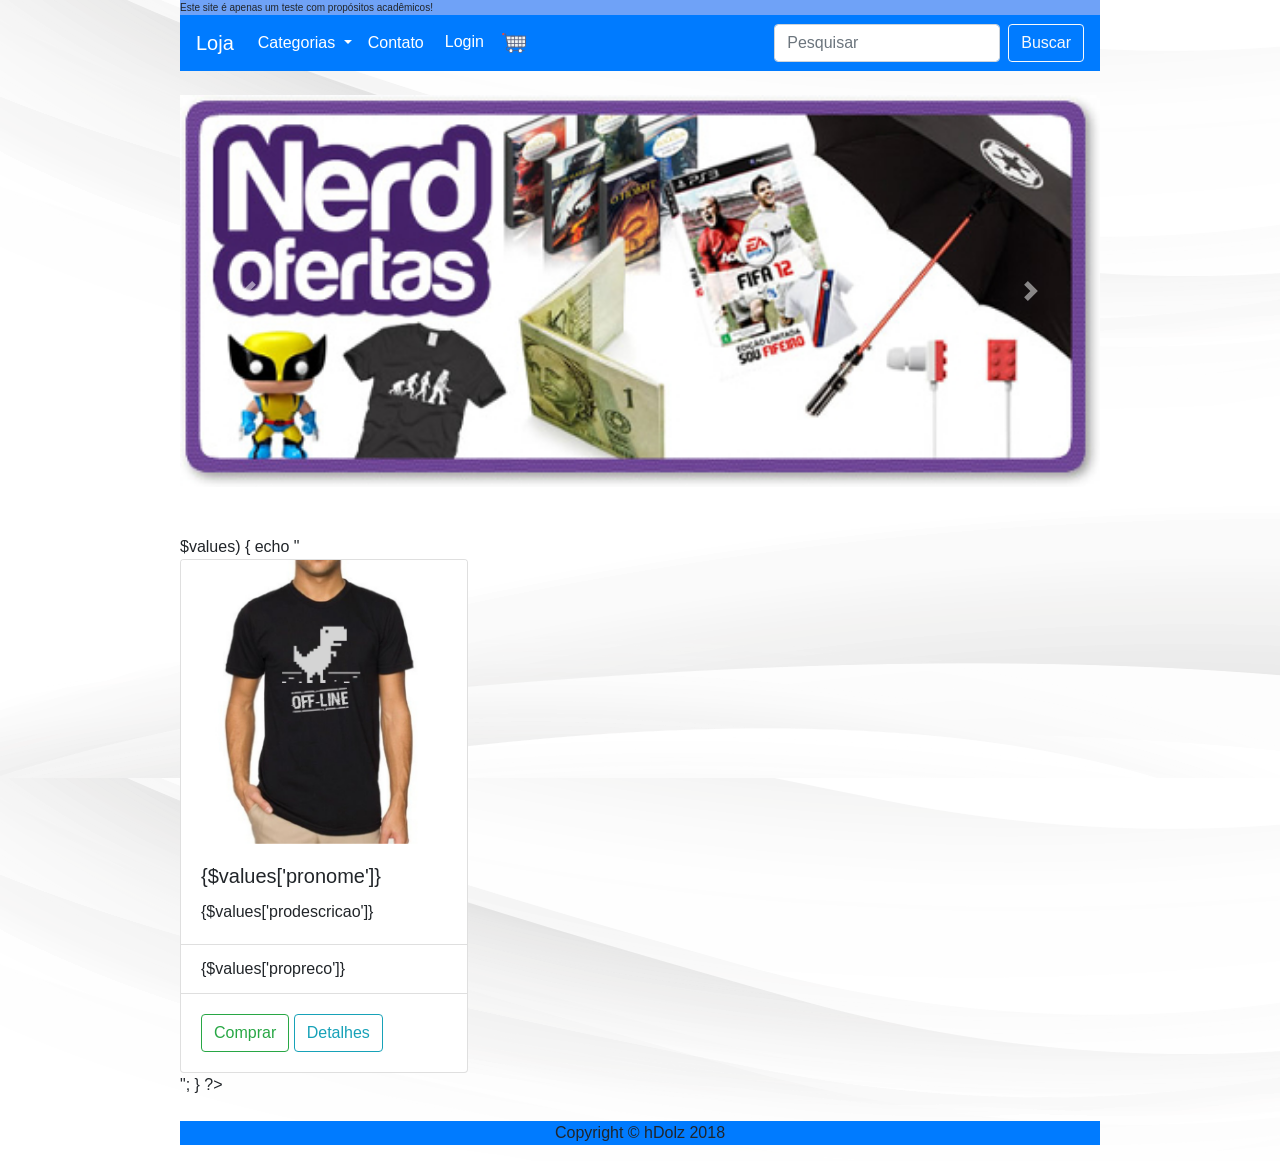
<file: site/index.html>
<!-- Este site foi desenvolvido por propósitos de aprendizado!

Seu código fonte é aberto e livre para ser alterado!
-->
<!DOCTYPE html>
<html lang="pt-br" dir="ltr">

<head>
  <meta charset="utf-8">
  <title>Loja Virtual</title>
  <meta http-equiv="X-UA-Compatible" content="IE=edge">
  <meta name="viewport" content="width=device-width, initial-scale=1">
  <link rel="stylesheet" href="css/bootstrap.min.css">
  <link rel="stylesheet" href="css/style.css">
</head>

<body>
  <div class="container">
    <div class="row">
      <div class="col-md-1"></div>
      <div class="col-md-10">
        <!-- Topo do site -->
        <header>
          <!-- Espaçamento azul presente antes da Navbar no inicio da página -->
          <div class="top-bar">
            <p> Este site é apenas um teste com propósitos acadêmicos!
    
            </p>
          </div>
          <nav class="navbar navbar-expand-lg navbar-dark bg-primary">
            <a class="navbar-brand" href="index.html" title="Página principal">Loja</a>
            <button class="navbar-toggler" type="button" data-toggle="collapse" data-target="#navbarSupportedContent" aria-controls="navbarSupportedContent"
              aria-expanded="false" aria-label="Toggle navigation">
              <span class="navbar-toggler-icon"></span>
            </button>

            <div class="collapse navbar-collapse" id="navbarSupportedContent">

              <ul class="navbar-nav mr-auto">
                <!-- nav-item dropdown active SHOW -->
                <li id="catItem" class="nav-item dropdown active">
                  <!-- aria-expanded="TRUE" -->
                  <a class="nav-link dropdown-toggle" href="#" id="navbarDropdownMenuLink" data-toggle="dropdown" aria-haspopup="true" aria-expanded="false">
                    Categorias
                  </a>
                  <!-- dropdown-menu SHOW -->
                  <div id="catdiv" class="dropdown-menu" aria-labelledby="navbarDropdownMenuLink"></div>
                </li>
                <li class="nav-item">
                  <a class="nav-link active" href="#" title="Contate-nos">Contato</a>
                </li>
                <li class="nav-item dropdown active">
                  <!-- Button trigger modal -->
                  <button type="button" class="btn btn-primary" data-toggle="modal" data-target="#modal-login" title="Realizar login">
                    Login
                  </button>
                  <button type="button" class="btn btn-primary btn-icon" title="Carrinho de compras"></button>
                </li>
              </ul>
              <form class="form-inline my-2 my-lg-0">
                <input class="form-control mr-sm-2" type="search" placeholder="Pesquisar" aria-label="Search">
                <button class="btn btn-outline-light my-2 my-sm-0" type="submit">Buscar</button>
              </form>
            </div>
          </nav>
        </header>

        <!-- Corpo do site -->
        <br>
        <!-- Carousel -->
        <div id="mycarousel" class="carousel slide" data-ride="carousel">
          <div class="carousel-inner">
            <div class="carousel-item active">
              <img class="d-block w-100" src="resource/img/nerd-ofertas.jpg" alt="First slide">
            </div>
            <div class="carousel-item">
              <img class="d-block w-100" src="resource/img/nerd-prod.jpg" alt="Second slide">
            </div>
            <div class="carousel-item">
              <img class="d-block w-100" src="resource/img/star-wars.jpg" alt="Third slide">
            </div>
          </div>
          <a class="carousel-control-prev" href="#mycarousel" role="button" data-slide="prev">
            <span class="carousel-control-prev-icon" aria-hidden="true"></span>
            <span class="sr-only">Previous</span>
          </a>
          <a class="carousel-control-next" href="#mycarousel" role="button" data-slide="next">
            <span class="carousel-control-next-icon" aria-hidden="true"></span>
            <span class="sr-only">Next</span>
          </a>
        </div>
        <br>
        <!-- Produtos aqui -->
                            
        <!-- Div que carreg a conteudo php com ajax -->
        <br>
        <div id="conteudo_mostrar"></div>



        <!-- Rodapé -->
        <br>
        <footer>
          <div class="container text-center">
            <p>Copyright &copy; hDolz 2018</p>
          </div>
        </footer>
        <!-- Fim da página aqui -->
      </div>
      <div class="col-md-1"></div>
    </div>
  </div>

  <!-- Modal de login -->
  <div class="modal fade" id="modal-login" tabindex="-1" role="dialog" aria-labelledby="exampleModalLabel" aria-hidden="true">
    <div class="modal-dialog" role="document">
      <div class="modal-content">
        <div class="modal-header">
          <h5 class="modal-title" id="exampleModalLabel">Login</h5>
          <button type="button" class="close" data-dismiss="modal" aria-label="Close">
            <span aria-hidden="true">&times;</span>
          </button>
        </div>
        <div class="modal-body">
          <!-- Corpo do modal -->
          <form>
            <!-- Formulário de login -->
            <div class="form-group">
              <label for="exampleInputEmail1">E-mail</label>
              <input type="email" class="form-control" id="exampleInputEmail1" aria-describedby="emailHelp" placeholder="cliente@email.com"
                title="Digite seu e-mail">
              <small id="emailHelp" class="form-text text-muted">Digite um endereço de e-mail válido</small>
            </div>
            <div class="form-group">
              <label for="exampleInputPassword1">Senha</label>
              <input type="password" class="form-control" id="exampleInputPassword1" placeholder="******" title="Digite sua senha">
            </div>
            <a href="#" title="Clique para se cadastrar"> Não possui cadastro? Registre-se! </a>
        </div>
        <!-- Aqui termina o corpo do modal -->
        <div class="modal-footer">
          <!-- Rodapé do modal -->
          <!-- Botão de submit do formulário colocado no rodapé do modal, por questões estéticas -->
          <button type="submit" class="btn btn-outline-primary" onclick="alert('login efetuado!')">Acessar</button>
          </form>
          <!-- Aqui termina o formulário de login -->
        </div>
      </div>
    </div>
  </div>

  <!-- Imports para bootstrap -->

  <script src="js/jquery.js"></script>
  <script src="js/bootstrap.min.js"></script>

  <!-- testando scripts -->
  <!-- Carregando conteudo do banco ao carregar a página -->
  <script>
    $(document).ready(function () {
      $("#conteudo_mostrar").load("php/produtos.php");
      $("#catdiv").load("php/categorias.php");

      $("#catItem").mouseenter(function () {

        $('#catItem').attr({
          'class': 'nav-item dropdown active show'
        });
        $('#navbarDropdownMenuLink').attr({
          'aria-expanded':'true'
        });
        $('#catdiv').attr({
          'class':'dropdown-menu show'
        });

      });

      $("#catItem").mouseleave(function () {
        $('#catItem').attr({
          'class': 'nav-item dropdown active'
        });
        $('#navbarDropdownMenuLink').attr({
          'aria-expanded':'false'
        });
        $('#catdiv').attr({
          'class':'dropdown-menu'
        });
      });

    });

  </script>

</body>

</html>
</file>
<file: site/css/style.css>
/* Estilo personalizado da página */

/* definida imagem de fundo da página */
body {
  background: url('../resource/img/background-site.png');
}

/* espaçamento azul antes do navbar do topo da página */
.top-bar {
  background-color: #6fa2f7;
  font-size: 10px;
  width: 100%;
  height: 15px;
}

/*define imagem e tamanho do ícone do carrinho de compras na navbar*/
.btn-icon {
	background-image: url('../resource/img/cart.png');
  width: 24px;
  height: 24px;
}

footer {
  background-color: #007bff;
}
</file>
